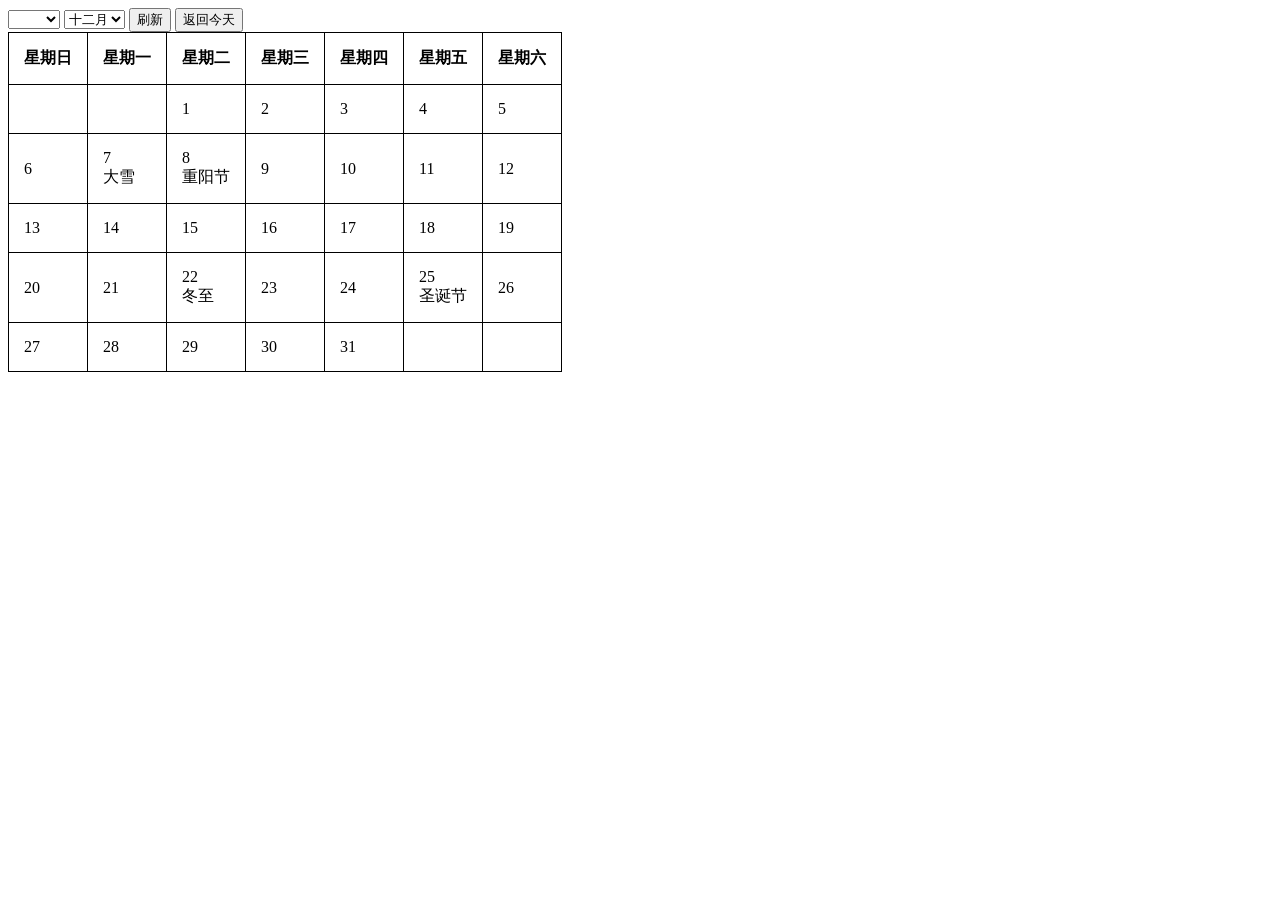
<file: index.html>
<!DOCTYPE html>

<html>
<head>
    <meta charset ="utf-8">
    <title>Calendar</title>
    <script src = "calendar.js"></script>
    <style>
    table,th,td
    {
        border:1px solid black;
        border-collapse:collapse;
        padding:15px;
    }
    </style>
    
</head>

<body  onload="getCalendar(1)">
    <select id="yearSelect" onchange="getCalendar(0)">
	
        <option value="2010">2010</option>
		<option value="2011">2011</option>
		<option value="2012">2012</option>
        <option value="2013">2013</option>
        <option value="2014">2014</option>
		<option value="2015">2015</option>
    </select>
    <select id="monthSelect" onchange="getCalendar(0)">
        <option value="jan">一月</option>
        <option value="feb">二月</option>
        <option value="mar">三月</option>
        <option value="apr">四月</option>
        <option value="may">五月</option>
        <option value="jun">六月</option>
        <option value="jul">七月</option>
        <option value="aug">八月</option>
        <option value="sep">九月</option>
        <option value="oct">十月</option>
        <option value="nov">十一月</option>
        <option value="dec">十二月</option>
    </select>
    <button type="button" id ="getCalendar" onclick="getCalendar(0)">刷新</button>
    <button type="button" id ="showToday" onclick="getCalendar(1)">返回今天</button>
    
    <table id = "fillMonth">
    </table>

        

</body>
</html>
</file>
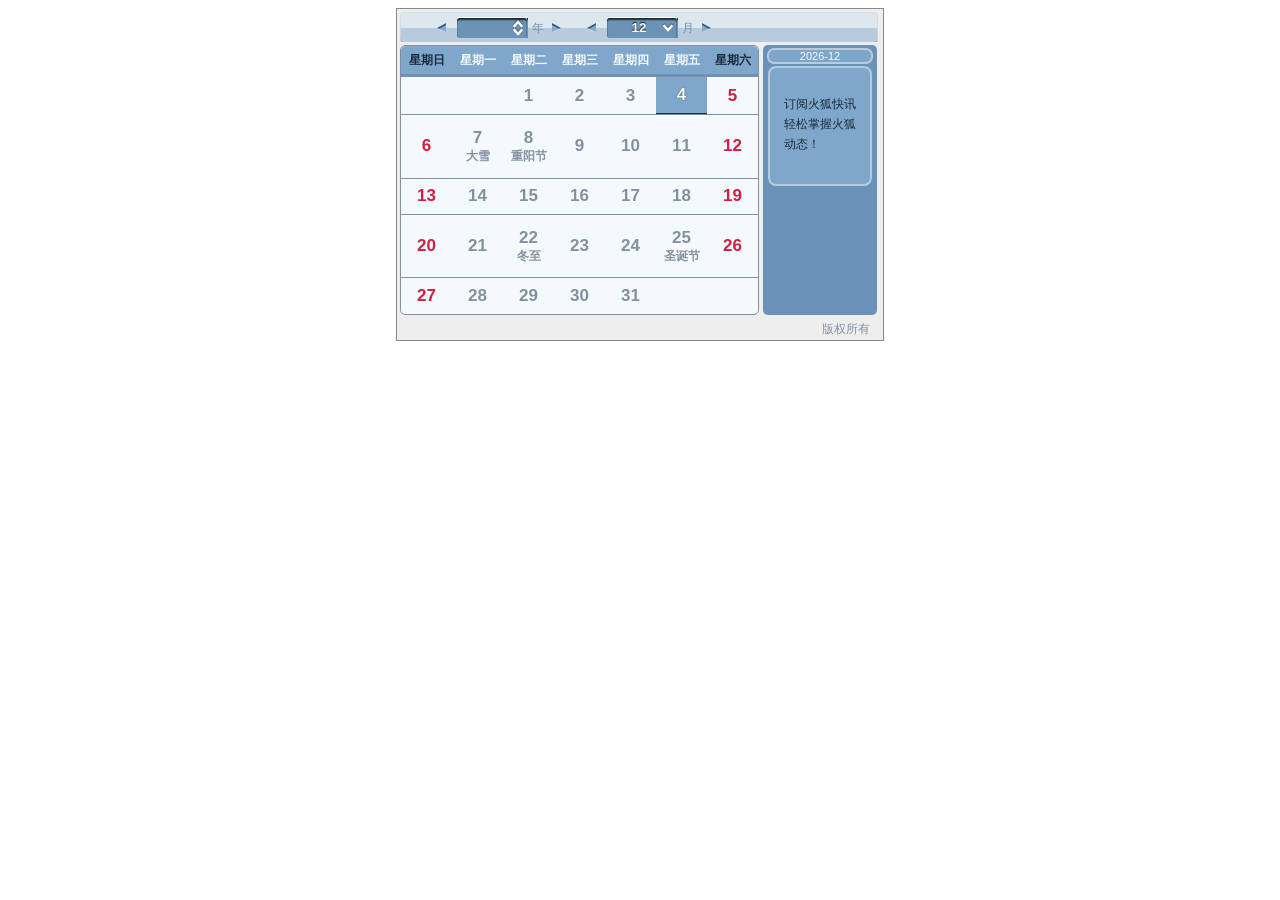
<file: calendar.html>
<!DOCTYPE html>
<html>
<head>
    <meta charset ="utf-8">
    <title>Calendar</title>
    <script src = "calendar.js"></script>
    <link rel="stylesheet" type="text/css" href="embellish.css">    
</head>

<body  onload="getYearSelection(2010,11),getCalendar(1),getNowMonth()">
  <div id="calendarEntity" class="container">
    <div id="settings">
      <div id="setting-background-1"></div>
      <div id="setting-background-2"></div>
      <div id="month-set-bcg1"></div>
      <div id="month-set-bcg2"></div>
      <div id="month-set-ar1"></div>
      <div id="month-set-ar2"></div>
      <div id="year-set-bcg1"></div>
      <div id="year-set-bcg2"></div>
      <div id="year-set-ar"></div>
      <a id="yearDown" onclick="getCalendar(2)"> </a>
      <select id="yearSelect" onchange="getCalendar(0)"></select>
      <span id="nian" class="chinese">年</span>
      <a id="yearUp" onclick="getCalendar(3)"> </a>
      <a id="monthDown" onclick="getCalendar(4)"> </a>
      <select id="monthSelect" onchange="getCalendar(0)">
	  <option value="jan">1</option>
	  <option value="feb">2</option>
	  <option value="mar">3</option>
	  <option value="apr">4</option>
	  <option value="may">5</option>
	  <option value="jun">6</option>
	  <option value="jul">7</option>
	  <option value="aug">8</option>
	  <option value="sep">9</option>
	  <option value="oct">10</option>
	  <option value="nov">11</option>
	  <option value="dec">12</option>
      </select>
      <span id="yue" class="chinese">月</span>
      <a id="monthUp" onclick="getCalendar(5)"> </a>
    </div>
    <table id = "fillMonth">
    </table>
    <div id="sideBox">
      <div id="sideBox-1">
      </div>
      <div id="sideBox-2" class="chinese"><p>订阅火狐快讯轻松掌握火狐动态！</p>
      </div>
    </div>
    <div id="copyrightInfo">
      <p>版权所有</p>
    </div>
  </div>
</body>
</html>
</file>
<file: embellish.css>
table,th,td
{
  text-align: center;
}

#yearSelect{
  position: absolute;
  height: 21px;
  width: 66px;
  color: #f4f9fc;
  background-color: #6a92b8;
  background-image:url("images/select2.png");
  background-repeat:repeat-x;
  margin-left: 60px;
  margin-top: 5px;
  border: 0px;
  text-align: center;
  text-shadow: 0px -1px 1px #111111;
  font-weight: 600;  
}

#monthSelect{
  position: absolute;
  height: 21px;
  width: 66px;
  color: #f4f9fc;
  background-color: #6a92b8;
  background-image:url("images/select2.png");
  background-repeat:repeat-x; 
  margin-left: 210px;
  margin-top: 5px;
  border: 0px;
  text-align: center;
  text-shadow: 0px -1px 1px #111111;
  font-weight: 600;
}

#calendarEntity{
  position: relative;
  width: 488px;
  height: 333px; 
  background-color: #eeeeee;
  margin: 0 auto;
  border-top:1px solid #888888;
  border-left:1px solid #888888;
  border-right:1px solid #888888;
  border-bottom:1px solid #888888;
}

#settings{
  margin-left:5px;
  margin-top:3px;
  height: 30px;
  width: 462px;
  background-image: url("images/setting2.png");
  background-repeat: repeat-x;
}

/*warning: click on arrows will not trigger select list*/
#month-set-bcg1{
  position: absolute;
  margin-left:55px;
  margin-top: 5px;
  width: 30px;
  height:30px;
  background-image: url("images/select1.png");
  background-repeat: no-repeat;
  z-index:0;
}
#month-set-bcg2{
  position: absolute;
  margin-left:113px;
  margin-top: 5px;
  width: 30px;
  height:30px;
  background-image: url("images/select3.png");
  background-repeat: no-repeat;
  z-index:1;
}
#month-set-ar1{
  position: absolute;
  margin-left:110px;
  margin-top: 14px;
  width: 30px;
  height:30px;
  background-image: url("images/selectarrow1.png");
  background-repeat: no-repeat;
  z-index:2;
}
#month-set-ar2{
  position: absolute;
  margin-left:110px;
  margin-top: 6px;
  width: 30px;
  height:30px;
  background-image: url("images/selectarrow2.png");
  background-repeat: no-repeat;
  z-index:2;
}

#year-set-bcg1{
  position: absolute;
  margin-left:205px;
  margin-top: 5px;
  width: 30px;
  height:30px;
  background-image: url("images/select1.png");
  background-repeat: no-repeat;
  z-index:0;
}
#year-set-bcg2{
  position: absolute;
  margin-left:263px;
  margin-top: 5px;
  width: 30px;
  height:30px;
  background-image: url("images/select3.png");
  background-repeat: no-repeat;
  z-index:1;
}
#year-set-ar{
  position: absolute;
  margin-left:260px;
  margin-top: 10px;
  width: 30px;
  height:30px;
  background-image: url("images/selectarrow1.png");
  background-repeat: no-repeat;
  z-index:2;
}

#nian{
  position: absolute;
  margin-left:130px;
  margin-top: 8px;
  color:#6a92b8;
}
#yue{
  position: absolute;
  margin-left:280px;
  margin-top: 8px;
  color:#6a92b8;
}
#setting-background-1{
  position: absolute;
  margin-left:-2px;
  margin-top: 0px;
  width: 30px;
  height:30px;
  background-image: url("images/setting1.png");
  background-repeat: no-repeat;
}
#setting-background-2{
  position: absolute;
  margin-left:462px;
  margin-top: 0px;
  width: 30px;
  height:30px;
  background-image: url("images/setting3.png");
  background-repeat: no-repeat;
}
#yearDown{
  position: absolute;
  background-image: url("images/arrow2.png");
  background-repeat: no-repeat;
  margin-left:35px;
  margin-top: 11px;
  width: 10px;
  height: 15px;
}
#yearUp{
  position: absolute;
  background-image: url("images/arrow1.png");
  background-repeat: no-repeat;
  margin-left:150px;
  margin-top: 11px;
  width: 10px;
  height: 15px; 
}
#monthDown{
  position: absolute;
  background-image: url("images/arrow2.png");
  background-repeat: no-repeat;
  margin-left:185px;
  margin-top: 11px;
  width: 10px;
  height: 15px; 
}
#monthUp{
  position: absolute;
  background-image: url("images/arrow1.png");
  background-repeat: no-repeat;
  margin-left:300px;
  margin-top: 11px;
  width: 10px;
  height: 15px; 
}

#fillMonth{
  float: left;
  margin-left: 3px;
  margin-top: 3px;
  width: 359px;
  height: 270px;
  border:1px solid #858fa2;
  border-radius: 5px 5px 5px 5px;
  border-collapse: separate;
  border-spacing: 0px;
}

#Sun{
  border-radius: 5px 0px 0px 0px;
}
#Sat{
  border-radius: 0px 5px 0px 0px;
}
td.month-left-bottom{
  border-radius: 0px 0px 0px 5px;
}
td.month-right-bottom{
  border-radius: 0px 0px 5px 0px;
}
th.weekend{
  color: #192a3a;
}
th.workday{
  color: #f4f9fc;
}
th.dayId{
 background-color: #7fa7cb;
}
th{
  border-bottom:2px solid #6a92b8;
  border-top:none;
  height:30px;
}
.chinese{
  font-size: 12px;
  font-family: "黑体";
}
.number{
  font-size: 17px;
  font-family: arial;
  
}
td.weekend{
  color:#d11e44;
}
td.workday{
  color:#858fa2;
}
td.today{
  border-bottom: 1px solid #192a3a;
  background-color:#7fa7cb;
  color: #f4f9fc;
  text-shadow: 0px 0px 1px #192a3a;
}
td{
  border-top:1px solid #858fa2;
  background-color:#f4f9fc;
  font-weight: 600;
}
td.workday:hover,td.weekend:hover,td.today:hover
{
  background-color:#b8cbdc;
}

/*may use the following instead of border-radius
  /*-moz-border-radius: 11px;
  -khtml-border-radius: 11px;
  -webkit-border-radius: 11px;*/


#sideBox{
  position: relative;
  margin-left: 366px;
  margin-top: 3px;
  width:114px;
  height:270px;
  background-color: #6a92b8;
  border-radius: 5px;
}
#sideBox-1{
  border:2px solid #b8cbdc;
  border-radius: 7px;
  position:relative;
  top:3px;
  margin: 0px auto;
  width: 106px;
  font-size: 11px;
  font-family: Arial;
  color: #f4f9fc;
  background-color: #7fa7cb;
  text-align: center;
}
#sideBox-2{
  border:2px solid #b8cbdc;
  border-radius: 8px;
  margin: 5px;
  height: 120px;
  padding: 14px;
  line-height: 20px;
  color: #192a3a;
  background-color: #7fa7cb;  
}

#copyrightInfo{
  clear:both;
  position:relative;
  top:-6px;
  left:425px;
  color:#858fa2;
  font-size:12px;
  font-family:arial;  
}

*{
  -webkit-box-sizing: border-box;
  -moz-box-sizing: border-box;
  box-sizing: border-box;
}
</file>
